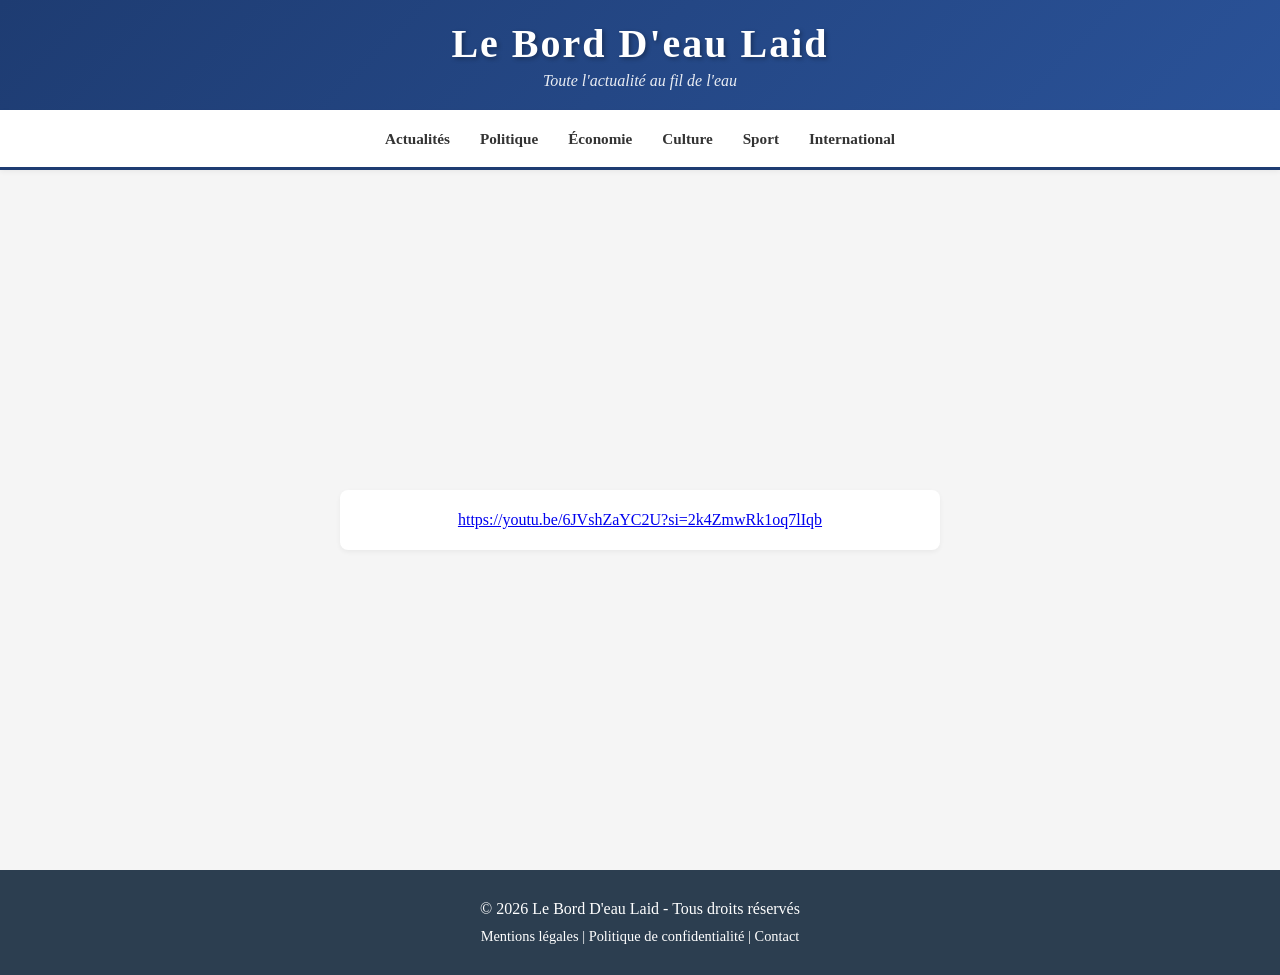
<file: search.html>
<!DOCTYPE html>
<html lang="fr">
<head>
    <meta charset="UTF-8">
    <meta name="viewport" content="width=device-width, initial-scale=1.0">
    <link href="style/style.css" rel="stylesheet">
    <title>Recherche - Le Bord D'eau Laid</title>
</head>
<body>
    <header>
        <div class="header-content">
            <h1>Le Bord D'eau Laid</h1>
            <p class="tagline">Toute l'actualité au fil de l'eau</p>
        </div>
    </header>

    <nav>
        <ul>
            <li><a href="index.html">Actualités</a></li>
            <li><a href="index.html">Politique</a></li>
            <li><a href="index.html">Économie</a></li>
            <li><a href="index.html">Culture</a></li>
            <li><a href="index.html">Sport</a></li>
            <li><a href="index.html">International</a></li>
        </ul>
    </nav>

    <div class="page-center">
        <div class="lien-yt">
            <a href="https://youtu.be/6JVshZaYC2U?si=2k4ZmwRk1oq7lIqb">https://youtu.be/6JVshZaYC2U?si=2k4ZmwRk1oq7lIqb</a>
        </div>
    </div>

    <footer>
        <p>&copy; 2026 Le Bord D'eau Laid - Tous droits réservés</p>
        <p style="margin-top: 10px; font-size: 0.9em;">Mentions légales | Politique de confidentialité | Contact</p>
    </footer>
</body>
</html>
</file>
<file: style/style.css>
* {
    margin: 0;
    padding: 0;
    box-sizing: border-box;
}

body {
    font-family: 'Georgia', serif;
    background-color: #f5f5f5;
    color: #333;
    min-height: 100vh;
    display: flex;
    flex-direction: column;
}

header {
    background: linear-gradient(135deg, #1e3c72 0%, #2a5298 100%);
    color: white;
    padding: 20px 0;
    box-shadow: 0 2px 10px rgba(0,0,0,0.1);
}

.header-content {
    max-width: 1400px;
    margin: 0 auto;
    padding: 0 20px;
}

h1 {
    font-size: 2.5em;
    font-weight: bold;
    text-align: center;
    letter-spacing: 2px;
    text-shadow: 2px 2px 4px rgba(0,0,0,0.3);
}

.tagline {
    text-align: center;
    font-style: italic;
    margin-top: 5px;
    opacity: 0.9;
}

nav {
    background-color: #fff;
    border-bottom: 3px solid #1e3c72;
    padding: 0;
    box-shadow: 0 2px 5px rgba(0,0,0,0.05);
    display: flex;
    align-items: center;
    justify-content: space-between;
    height: 60px;
    position: relative;
}

nav ul {
    list-style: none;
    display: flex;
    gap: 30px;
    position: absolute;
    left: 50%;
    transform: translateX(-50%);
    margin: 0;
    padding: 0;
}

nav a {
    text-decoration: none;
    color: #333;
    font-weight: 600;
    font-size: 0.95em;
    transition: color 0.3s;
}

nav a:hover {
    color: #1e3c72;
}

.search-form {
    position: absolute;
    right: 30px;
    top: 50%;
    transform: translateY(-50%);
    display: flex;
    align-items: center;
    margin-right: 30px;
    background-color: #f0f0f0;
    border-radius: 25px;
    overflow: hidden;
}

.search-input {
    padding: 10px 20px;
    border: none;
    background-color: transparent;
    font-size: 0.9em;
    outline: none;
    width: 200px;
}

.search-input:focus {
    width: 250px;
}

.search-btn {
    padding: 10px 15px;
    background: transparent;
    color: #666;
    border: none;
    cursor: pointer;
    font-size: 1.1em;
    transition: color 0.3s;
    display: flex;
    align-items: center;
    justify-content: center;
}

.search-btn:hover {
    color: #1e3c72;
}

.search-btn::before {
    content: "⚲";
    font-size: 18px;
}

.search-form:focus-within {
    box-shadow: 0 0 0 2px rgba(30, 60, 114, 0.2);
}

.container {
    max-width: 1400px;
    margin: 30px auto;
    padding: 0 20px;
    display: grid;
    grid-template-columns: 1fr 300px;
    gap: 30px;
    flex: 1;
}

.main-article {
    background: white;
    border-radius: 8px;
    overflow: hidden;
    box-shadow: 0 4px 15px rgba(0,0,0,0.1);
    margin-bottom: 30px;
}

.main-article img {
    width: 100%;
    height: 500px;
    object-fit: cover;
}

.article-content {
    padding: 30px;
}

.article-category {
    color: #1e3c72;
    font-weight: bold;
    text-transform: uppercase;
    font-size: 0.85em;
    letter-spacing: 1px;
}

.main-article h2 {
    font-size: 2.2em;
    margin: 15px 0;
    line-height: 1.3;
    color: #1a1a1a;
}

.article-meta {
    color: #666;
    font-size: 0.9em;
    margin-bottom: 20px;
    font-style: italic;
}

.article-text {
    line-height: 1.8;
    font-size: 1.05em;
    color: #444;
}

.article-text p {
    margin-bottom: 20px;
}

.more-articles-btn {
    display: inline-block;
    background: #1e3c72;
    color: white;
    padding: 15px 40px;
    text-decoration: none;
    border-radius: 5px;
    font-weight: bold;
    margin: 20px 0;
    transition: background 0.3s;
}

.more-articles-btn:hover {
    background: #2a5298;
}

.secondary-articles {
    display: grid;
    grid-template-columns: repeat(2, 1fr);
    gap: 20px;
    margin-top: 30px;
}

.small-article {
    background: white;
    border-radius: 8px;
    overflow: hidden;
    box-shadow: 0 2px 10px rgba(0,0,0,0.08);
    transition: transform 0.3s, box-shadow 0.3s;
}

.small-article:hover {
    transform: translateY(-5px);
    box-shadow: 0 4px 20px rgba(0,0,0,0.15);
}

.small-article img {
    width: 100%;
    height: 200px;
    object-fit: cover;
}

.small-article-content {
    padding: 20px;
}

.small-article h3 {
    font-size: 1.2em;
    margin: 10px 0;
    color: #1a1a1a;
}

.small-article p {
    color: #666;
    font-size: 0.95em;
    line-height: 1.6;
}

.sidebar {
    display: flex;
    flex-direction: column;
    gap: 20px;
}

.ad-block {
    background: linear-gradient(135deg, #667eea 0%, #764ba2 100%);
    border-radius: 8px;
    text-align: center;
    box-shadow: 0 4px 15px rgba(0,0,0,0.1);
    min-height: 250px;
    display: flex;
    flex-direction: column;
    justify-content: center;
}

.ad-block h4 {
    font-size: 1.3em;
    margin-bottom: 15px;
}

.ad-block p {
    font-size: 0.95em;
    opacity: 0.95;
}

.trending {
    background: white;
    border-radius: 8px;
    padding: 25px;
    box-shadow: 0 2px 10px rgba(0,0,0,0.08);
    margin-bottom: 15px;
    margin-top: 15px;
}

.trending h3 {
    color: #1e3c72;
    margin-bottom: 20px;
    font-size: 1.3em;
    border-bottom: 3px solid #1e3c72;
    padding-bottom: 10px;
}

.trending-item {
    padding: 15px 0;
    border-bottom: 1px solid #eee;
}

.trending-item:last-child {
    border-bottom: none;
}

.trending-item h4 {
    font-size: 1em;
    margin-bottom: 8px;
    color: #333;
}

.trending-item span {
    color: #999;
    font-size: 0.85em;
}

footer {
    background: #2c3e50;
    color: white;
    text-align: center;
    padding: 30px 20px;
    margin-top: auto;
}

footer p {
    margin: 0;
}

footer p + p {
    margin-top: 10px;
}

/* =====================
   TABLET (max 1024px)
===================== */
@media (max-width: 1024px) {
    .container {
        grid-template-columns: 1fr;
        padding: 0 15px;
        margin: 20px auto;
        gap: 20px;
    }

    .secondary-articles {
        grid-template-columns: repeat(2, 1fr);
    }

    nav {
        flex-direction: column;
        height: auto;
        padding: 10px 0;
        position: relative;
    }

    nav ul {
        position: static;
        transform: none;
        flex-wrap: wrap;
        justify-content: center;
        gap: 10px 20px;
        padding: 10px 15px;
    }

    .search-form {
        position: static;
        transform: none;
        margin: 10px auto;
        width: calc(100% - 30px);
        max-width: 400px;
    }

    .search-input {
        width: 100%;
        flex: 1;
    }

    .search-input:focus {
        width: 100%;
    }

    .main-article img {
        height: 350px;
    }

    .sidebar {
        order: -1;
    }
}

/* =====================
   MOBILE (max 600px)
===================== */
@media (max-width: 600px) {
    h1 {
        font-size: 1.6em;
        letter-spacing: 1px;
    }

    .tagline {
        font-size: 0.85em;
    }

    header {
        padding: 15px 0;
    }

    nav {
        padding: 8px 0;
    }

    nav ul {
        gap: 8px 12px;
        padding: 8px 10px;
    }

    nav a {
        font-size: 0.82em;
    }

    .search-form {
        width: calc(100% - 20px);
        max-width: none;
        margin: 8px 10px;
    }

    .search-input {
        padding: 8px 14px;
        font-size: 0.85em;
    }

    .container {
        padding: 0 10px;
        margin: 15px auto;
        gap: 15px;
    }

    /* Cache la sidebar sur mobile pour alléger */
    .sidebar {
        display: none;
    }

    .main-article img {
        height: 220px;
    }

    .article-content {
        padding: 15px;
    }

    .main-article h2 {
        font-size: 1.4em;
        margin: 10px 0;
    }

    .article-text {
        font-size: 0.95em;
        line-height: 1.7;
    }

    .article-meta {
        font-size: 0.8em;
    }

    .more-articles-btn {
        padding: 12px 25px;
        font-size: 0.9em;
        width: 100%;
        text-align: center;
    }

    .secondary-articles {
        grid-template-columns: 1fr;
        gap: 15px;
        margin-top: 15px;
    }

    .small-article img {
        height: 160px;
    }

    .small-article-content {
        padding: 12px;
    }

    .small-article h3 {
        font-size: 1em;
    }

    .small-article p {
        font-size: 0.88em;
    }

    /* Articles page */
    .main-content h2 {
        font-size: 1.4em !important;
        margin-bottom: 15px !important;
    }

    footer {
        padding: 20px 15px;
        font-size: 0.85em;
    }

    .lien-yt {
        height: auto;
        padding: 15px;
        font-size: 0.8em;
        word-break: break-all;
    }

    .page-center {
        min-height: calc(100vh - 150px);
        padding: 20px;
    }
}

.Fat-And-Furious {
    width: 100%;
    object-fit: cover;
    border-radius: 12px;
}

.Promo {
    width: 100%;
    object-fit: cover;
}

.neurozen {
    width: 100%;
    object-fit: cover;
    border-radius: 8px;
}

.ad-block-2 {
    border-radius: 8px;
    text-align: center;
    box-shadow: 0 4px 15px rgba(0,0,0,0.1);
    min-height: 100px;
    display: flex;
    flex-direction: column;
    justify-content: center;
}

.pubs {
    width: 100%;
    object-fit: cover;
    border-radius: 8px;
    box-shadow: 0 4px 15px rgba(0,0,0,0.1);
    min-height: 100px;
    display: flex;
    flex-direction: column;
    justify-content: center;
    margin-bottom: 15px;
}

.page-center {
    min-height: calc(100vh - 200px); /* ajuste selon hauteur header+footer */
    display: flex;
    justify-content: center;  /* horizontal */
    align-items: center;      /* vertical */
}

.lien-yt {
    background-color: #fff;
    border-radius: 8px;
    max-width: 600px;
    width: 100%;
    padding: 0 20px;
    box-shadow: 0 2px 5px rgba(0,0,0,0.05);
    display: flex;
    align-items: center;
    justify-content: center;
    height: 60px;
    text-align: center;
}
</file>
